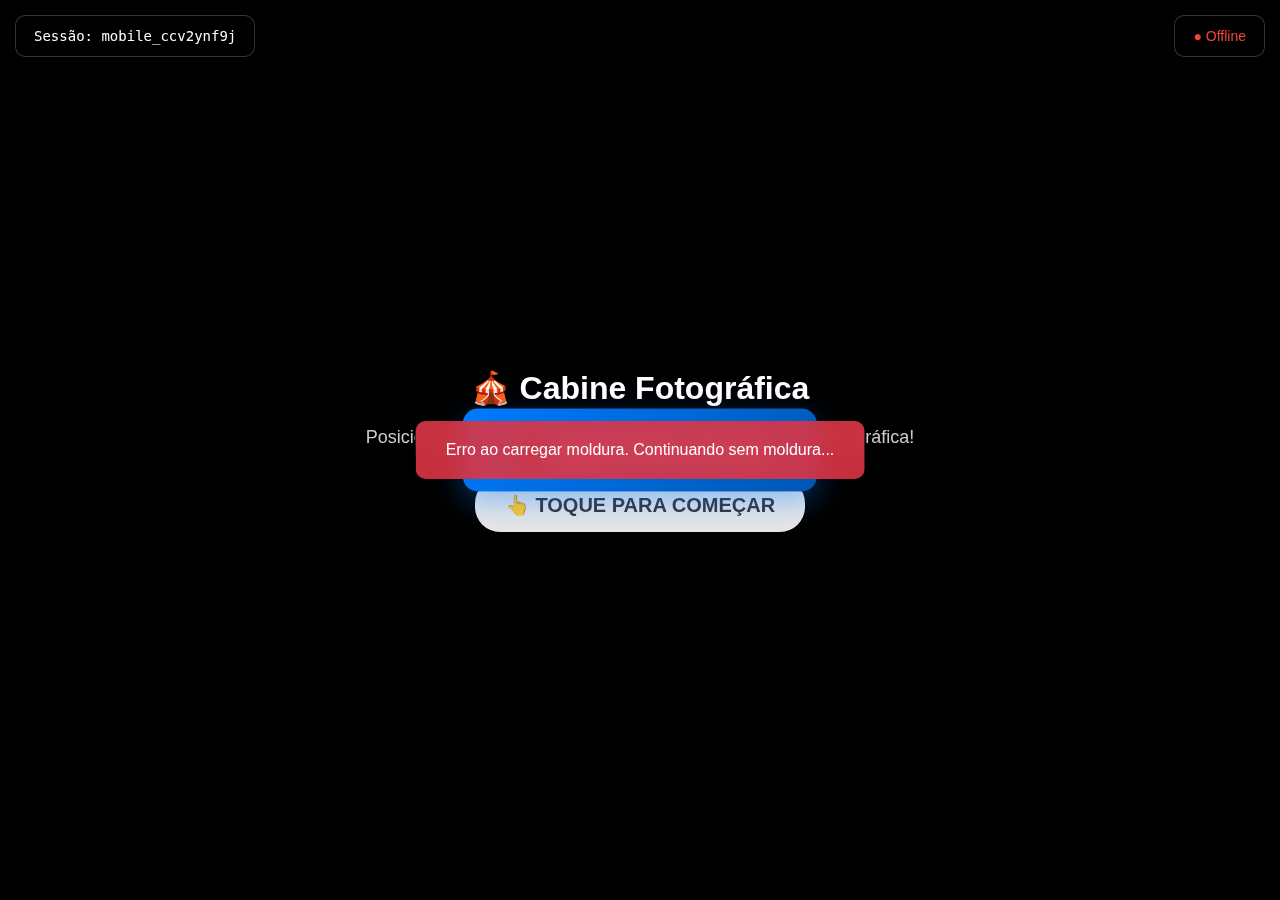
<file: mobile.html>
<!DOCTYPE html>
<html lang="pt-BR">
<head>
    <meta charset="UTF-8">
    <meta name="viewport" content="width=device-width, initial-scale=1.0">
    <title>Cabine Fotográfica - Mobile</title>
    <style>
        * { 
            margin: 0; 
            padding: 0; 
            box-sizing: border-box; 
        }
        
        body { 
            font-family: -apple-system, BlinkMacSystemFont, 'Segoe UI', Roboto, Oxygen, Ubuntu, Cantarell, sans-serif;
            background: #000; 
            color: white; 
            overflow: hidden; 
            touch-action: manipulation;
            -webkit-tap-highlight-color: transparent;
        }
        
        #fullscreen-btn {
            position: fixed; 
            top: 50%; 
            left: 50%; 
            transform: translate(-50%, -50%);
            padding: 25px 50px; 
            font-size: 28px; 
            background: linear-gradient(135deg, #007bff, #0056b3);
            color: white; 
            border: none; 
            border-radius: 15px; 
            cursor: pointer; 
            z-index: 1000;
            font-weight: bold;
            box-shadow: 0 10px 30px rgba(0,123,255,0.4);
            transition: all 0.3s ease;
        }
        
        #fullscreen-btn:hover {
            transform: translate(-50%, -50%) scale(1.05);
            box-shadow: 0 15px 40px rgba(0,123,255,0.6);
        }
        
        #video-container {
            position: fixed; 
            top: 0; 
            left: 0; 
            width: 100%; 
            height: 100%; 
            background: black; 
            display: flex; 
            justify-content: center; 
            align-items: center;
            z-index: 100;
        }
        
        #instruction-video {
            width: 100%; 
            height: 100%; 
            object-fit: cover;
        }
        
        .video-overlay {
            position: absolute;
            top: 0;
            left: 0;
            width: 100%;
            height: 100%;
            background: rgba(0,0,0,0.7);
            display: flex;
            flex-direction: column;
            justify-content: center;
            align-items: center;
            text-align: center;
            padding: 20px;
            z-index: 10;
        }
        
        .video-overlay h2 {
            font-size: 32px;
            margin-bottom: 20px;
            color: white;
            text-shadow: 2px 2px 4px rgba(0,0,0,0.5);
        }
        
        .video-overlay p {
            font-size: 18px;
            margin-bottom: 30px;
            color: #ccc;
            max-width: 80%;
        }
        
        .touch-instruction {
            background: rgba(255,255,255,0.9);
            color: #333;
            padding: 15px 30px;
            border-radius: 25px;
            font-size: 20px;
            font-weight: bold;
            animation: pulse 2s infinite;
            box-shadow: 0 5px 15px rgba(0,0,0,0.3);
        }
        
        #camera-container {
            position: fixed; 
            top: 0; 
            left: 0; 
            width: 100%; 
            height: 100%; 
            background: black; 
            display: none; 
            flex-direction: column;
            justify-content: center; 
            align-items: center;
            z-index: 200;
        }
        
        #camera-preview {
            width: 100%; 
            height: 100%; 
            object-fit: cover; 
            transform: scaleX(-1);
        }
        
        #overlay-text {
            position: absolute; 
            top: 20%; 
            font-size: 36px; 
            font-weight: bold;
            color: white; 
            text-shadow: 3px 3px 6px rgba(0,0,0,0.7);
            text-align: center; 
            z-index: 10; 
            display: none;
            background: rgba(0,0,0,0.5);
            padding: 20px 40px;
            border-radius: 15px;
            backdrop-filter: blur(10px);
        }
        
        #countdown {
            position: absolute; 
            font-size: 140px; 
            font-weight: bold;
            color: white; 
            text-shadow: 4px 4px 8px rgba(0,0,0,0.8);
            z-index: 10; 
            display: none;
            background: rgba(0,0,0,0.7);
            width: 200px;
            height: 200px;
            border-radius: 50%;
            display: none;
            justify-content: center;
            align-items: center;
            backdrop-filter: blur(10px);
            border: 5px solid rgba(255,255,255,0.3);
        }
        
        #captured-photo {
            position: absolute; 
            width: 100%; 
            height: 100%;
            object-fit: cover; 
            display: none; 
            z-index: 5;
            transform: scaleX(-1);
        }
        
        #success-message {
            position: fixed; 
            top: 0; 
            left: 0; 
            width: 100%; 
            height: 100%;
            background: rgba(0,0,0,0.95); 
            display: none; 
            flex-direction: column;
            justify-content: center; 
            align-items: center; 
            font-size: 36px;
            text-align: center; 
            z-index: 300;
            padding: 20px;
        }
        
        .success-icon {
            font-size: 80px;
            margin-bottom: 30px;
            animation: bounce 1s ease;
        }
        
        .session-info {
            position: fixed; 
            top: 15px; 
            left: 15px; 
            background: rgba(0,0,0,0.8);
            padding: 12px 18px; 
            border-radius: 10px; 
            font-size: 14px; 
            z-index: 1000;
            backdrop-filter: blur(10px);
            border: 1px solid rgba(255,255,255,0.2);
            font-family: monospace;
        }
        
        .connection-status {
            position: fixed;
            top: 15px;
            right: 15px;
            background: rgba(0,0,0,0.8);
            padding: 12px 18px;
            border-radius: 10px;
            font-size: 14px;
            z-index: 1000;
            backdrop-filter: blur(10px);
            border: 1px solid rgba(255,255,255,0.2);
        }
        
        .status-connected {
            color: #4CAF50;
        }
        
        .status-disconnected {
            color: #f44336;
        }
        
        .photo-counter {
            position: fixed;
            bottom: 20px;
            left: 50%;
            transform: translateX(-50%);
            background: rgba(0,0,0,0.8);
            padding: 10px 20px;
            border-radius: 20px;
            font-size: 16px;
            z-index: 1000;
            backdrop-filter: blur(10px);
            border: 1px solid rgba(255,255,255,0.2);
            display: none;
        }
        
        #photo-canvas {
            display: none;
        }
        
        /* Animações */
        @keyframes pulse {
            0% { transform: scale(1); }
            50% { transform: scale(1.05); }
            100% { transform: scale(1); }
        }
        
        @keyframes bounce {
            0%, 20%, 50%, 80%, 100% {transform: translateY(0);}
            40% {transform: translateY(-20px);}
            60% {transform: translateY(-10px);}
        }
        
        @keyframes fadeIn {
            from { opacity: 0; }
            to { opacity: 1; }
        }
        
        @keyframes countdownPop {
            0% { transform: scale(0.5); opacity: 0; }
            50% { transform: scale(1.2); opacity: 1; }
            100% { transform: scale(1); opacity: 1; }
        }
        
        .countdown-animation {
            animation: countdownPop 0.5s ease-out;
        }
        
        /* Loading */
        .loading {
            position: fixed;
            top: 50%;
            left: 50%;
            transform: translate(-50%, -50%);
            text-align: center;
            z-index: 1000;
            background: rgba(0,0,0,0.9);
            padding: 30px;
            border-radius: 15px;
            display: none;
        }
        
        .spinner {
            width: 50px;
            height: 50px;
            border: 5px solid #333;
            border-top: 5px solid #007bff;
            border-radius: 50%;
            animation: spin 1s linear infinite;
            margin: 0 auto 15px;
        }
        
        @keyframes spin {
            0% { transform: rotate(0deg); }
            100% { transform: rotate(360deg); }
        }
        
        /* Error states */
        .error-message {
            position: fixed;
            top: 50%;
            left: 50%;
            transform: translate(-50%, -50%);
            background: rgba(220, 53, 69, 0.9);
            color: white;
            padding: 20px 30px;
            border-radius: 10px;
            text-align: center;
            z-index: 1000;
            backdrop-filter: blur(10px);
            display: none;
        }
    </style>
</head>
<body>
    <button id="fullscreen-btn">📱 Abrir Tela Cheia</button>
    
    <div class="session-info">
        Sessão: <span id="session-display">-</span>
    </div>
    
    <div class="connection-status status-disconnected" id="connection-status">
        ● Offline
    </div>
    
    <div class="photo-counter" id="photo-counter">
        📸 Foto <span id="current-photo">1</span>/3
    </div>
    
    <div class="loading" id="loading">
        <div class="spinner"></div>
        <p>Inicializando câmera...</p>
    </div>
    
    <div class="error-message" id="error-message"></div>
    
    <div id="video-container">
        <div class="video-overlay">
            <h2>🎪 Cabine Fotográfica</h2>
            <p>Posicione-se e toque na tela para começar a experiência fotográfica!</p>
            <div class="touch-instruction">👆 TOQUE PARA COMEÇAR</div>
        </div>
        <!-- O vídeo do YouTube será embedado via iframe -->
        <div id="youtube-player"></div>
    </div>
    
    <div id="camera-container">
        <video id="camera-preview" autoplay muted playsinline></video>
        <div id="overlay-text"></div>
        <div id="countdown"></div>
        <canvas id="photo-canvas"></canvas>
        <img id="captured-photo" alt="Foto capturada">
    </div>
    
    <div id="success-message">
        <div class="success-icon">✅</div>
        <div style="margin-bottom: 15px;">Sucesso!</div>
        <div style="font-size: 24px; color: #ccc;">Obrigado por utilizar a cabine fotográfica 😃</div>
        <div style="font-size: 16px; color: #999; margin-top: 30px;">Retornando automaticamente...</div>
    </div>

    <script src="https://cdn.socket.io/4.7.2/socket.io.min.js"></script>
    <script>
        class PhotoBoothMobile {
            constructor() {
                this.socket = null;
                this.sessionId = this.getSessionId();
                this.isFullscreen = false;
                this.photoCount = 0;
                this.maxPhotos = 3;
                this.stream = null;
                this.frameImage = new Image();
                this.isProcessing = false;
                
                this.initializeElements();
                this.setupEventListeners();
                this.loadFrameImage();
                this.displaySessionInfo();
                this.loadYouTubeVideo();
            }

            initializeElements() {
                this.fullscreenBtn = document.getElementById('fullscreen-btn');
                this.videoContainer = document.getElementById('video-container');
                this.youtubePlayer = document.getElementById('youtube-player');
                this.cameraContainer = document.getElementById('camera-container');
                this.cameraPreview = document.getElementById('camera-preview');
                this.overlayText = document.getElementById('overlay-text');
                this.countdown = document.getElementById('countdown');
                this.photoCanvas = document.getElementById('photo-canvas');
                this.capturedPhoto = document.getElementById('captured-photo');
                this.successMessage = document.getElementById('success-message');
                this.sessionDisplay = document.getElementById('session-display');
                this.connectionStatus = document.getElementById('connection-status');
                this.photoCounter = document.getElementById('photo-counter');
                this.currentPhotoSpan = document.getElementById('current-photo');
                this.loadingElement = document.getElementById('loading');
                this.errorMessage = document.getElementById('error-message');
                this.ctx = this.photoCanvas.getContext('2d');
            }

            getSessionId() {
                const urlParams = new URLSearchParams(window.location.search);
                return urlParams.get('session') || 'mobile_' + Math.random().toString(36).substr(2, 9);
            }

            displaySessionInfo() {
                this.sessionDisplay.textContent = this.sessionId;
            }

            setupEventListeners() {
                this.fullscreenBtn.addEventListener('click', () => this.enterFullscreen());
                this.videoContainer.addEventListener('click', () => this.startPhotoProcess());
                document.addEventListener('fullscreenchange', () => this.handleFullscreenChange());
                document.addEventListener('visibilitychange', () => this.handleVisibilityChange());
            }

            loadFrameImage() {
                // Carregar a moldura personalizada
                this.frameImage.src = 'https://i.ibb.co/Kz2dhvVb/moldura.png';
                this.frameImage.crossOrigin = "anonymous";
                this.frameImage.onload = () => {
                    console.log('✅ Moldura carregada com sucesso');
                };
                this.frameImage.onerror = () => {
                    console.error('❌ Erro ao carregar moldura');
                    this.showError('Erro ao carregar moldura. Continuando sem moldura...');
                };
            }

            loadYouTubeVideo() {
                // Embed do vídeo do YouTube
                this.youtubePlayer.innerHTML = `
                    <iframe 
                        width="100%" 
                        height="100%" 
                        src="https://www.youtube.com/embed/d6kcR0ltsFw?autoplay=1&mute=1&loop=1&playlist=d6kcR0ltsFw&controls=0&modestbranding=1&rel=0&showinfo=0" 
                        frameborder="0" 
                        allow="autoplay; encrypted-media" 
                        allowfullscreen>
                    </iframe>
                `;
            }

            async enterFullscreen() {
                try {
                    const element = document.documentElement;
                    if (element.requestFullscreen) {
                        await element.requestFullscreen();
                    } else if (element.webkitRequestFullscreen) {
                        await element.webkitRequestFullscreen();
                    } else if (element.msRequestFullscreen) {
                        await element.msRequestFullscreen();
                    }
                    
                    this.isFullscreen = true;
                    this.fullscreenBtn.style.display = 'none';
                    this.updateConnectionStatus('Conectando...', 'status-disconnected');
                    
                    // Tentar conectar ao WebSocket
                    this.connectWebSocket();
                    
                } catch (error) {
                    console.error('Erro ao entrar em tela cheia:', error);
                    this.showError('Erro ao entrar em tela cheia');
                }
            }

            handleFullscreenChange() {
                if (!document.fullscreenElement && !document.webkitFullscreenElement && 
                    !document.msFullscreenElement) {
                    this.isFullscreen = false;
                    this.fullscreenBtn.style.display = 'block';
                    this.stopCamera();
                    this.updateConnectionStatus('Offline', 'status-disconnected');
                }
            }

            handleVisibilityChange() {
                if (document.hidden) {
                    // Página não está visível, pausar recursos se necessário
                    if (this.stream) {
                        this.cameraPreview.pause();
                    }
                } else {
                    // Página está visível, retomar recursos
                    if (this.stream) {
                        this.cameraPreview.play();
                    }
                }
            }

            updateConnectionStatus(message, className) {
                this.connectionStatus.textContent = `● ${message}`;
                this.connectionStatus.className = `connection-status ${className}`;
            }

            updatePhotoCounter(current) {
                this.currentPhotoSpan.textContent = current;
                this.photoCounter.style.display = 'block';
            }

            connectWebSocket() {
                const backendUrl = 'https://seu-backend.render.com'; // ATUALIZAR COM SUA URL
                this.socket = io(backendUrl, {
                    timeout: 10000,
                    reconnectionAttempts: 5
                });
                
                this.socket.on('connect', () => {
                    console.log('✅ Conectado ao servidor');
                    this.updateConnectionStatus('Online', 'status-connected');
                    this.socket.emit('join-session', this.sessionId);
                    this.socket.emit('mobile-connected', this.sessionId);
                });
                
                this.socket.on('disconnect', () => {
                    console.log('❌ Desconectado do servidor');
                    this.updateConnectionStatus('Offline', 'status-disconnected');
                });
                
                this.socket.on('connect_error', (error) => {
                    console.error('❌ Erro de conexão:', error);
                    this.updateConnectionStatus('Erro de conexão', 'status-disconnected');
                });
                
                this.socket.on('session-reset', () => {
                    console.log('🔄 Sessão reiniciada pelo PC');
                    this.resetToInitialState();
                });
            }

            async startPhotoProcess() {
                if (!this.isFullscreen || this.isProcessing) return;

                this.isProcessing = true;
                this.videoContainer.style.display = 'none';
                this.cameraContainer.style.display = 'flex';
                this.loadingElement.style.display = 'block';
                
                try {
                    await this.initializeCamera();
                    await this.startPhotoSequence();
                } catch (error) {
                    console.error('Erro no processo de fotos:', error);
                    this.showError('Erro ao iniciar câmera. Tente novamente.');
                    this.resetToInitialState();
                } finally {
                    this.loadingElement.style.display = 'none';
                    this.isProcessing = false;
                }
            }

            async initializeCamera() {
                try {
                    // Tentar acesso à câmera frontal
                    this.stream = await navigator.mediaDevices.getUserMedia({
                        video: { 
                            facingMode: 'user',
                            width: { ideal: 1920 },
                            height: { ideal: 1080 }
                        }, 
                        audio: false
                    });
                    
                    this.cameraPreview.srcObject = this.stream;
                    
                    // Aguardar o vídeo estar pronto
                    await new Promise((resolve) => {
                        this.cameraPreview.onloadedmetadata = () => {
                            resolve();
                        };
                    });
                    
                    console.log('✅ Câmera inicializada com sucesso');
                    
                } catch (error) {
                    console.error('❌ Erro ao acessar câmera:', error);
                    throw new Error('Não foi possível acessar a câmera. Verifique as permissões.');
                }
            }

            async startPhotoSequence() {
                this.photoCount = 0;
                await this.showPreparationMessage();
                await this.capturePhotos();
            }

            async showPreparationMessage() {
                this.overlayText.textContent = '📸 Prepare-se para tirar suas fotos!';
                this.overlayText.style.display = 'block';
                
                await this.delay(3000);
                
                this.overlayText.style.display = 'none';
            }

            async capturePhotos() {
                for (let i = 0; i < this.maxPhotos; i++) {
                    this.photoCount = i + 1;
                    this.updatePhotoCounter(this.photoCount);
                    
                    await this.captureSinglePhoto(i + 1);
                    
                    if (i < this.maxPhotos - 1) {
                        await this.delay(1000); // Pausa entre fotos
                    }
                }
                
                this.showSuccessMessage();
            }

            async captureSinglePhoto(photoNumber) {
                // Contagem regressiva
                await this.showCountdown();
                
                // Capturar foto
                const photoData = await this.takePhoto();
                
                // Aplicar moldura
                const framedPhoto = await this.applyFrame(photoData);
                
                // Mostrar pré-visualização
                await this.showPhotoPreview(framedPhoto);
                
                // Enviar para PC
                this.sendPhotoToPC(framedPhoto);
            }

            async showCountdown() {
                this.countdown.style.display = 'flex';
                
                for (let i = 5; i > 0; i--) {
                    this.countdown.textContent = i;
                    this.countdown.classList.add('countdown-animation');
                    
                    await this.delay(1000);
                    
                    this.countdown.classList.remove('countdown-animation');
                }
                
                this.countdown.style.display = 'none';
            }

            async takePhoto() {
                const video = this.cameraPreview;
                this.photoCanvas.width = video.videoWidth;
                this.photoCanvas.height = video.videoHeight;
                
                // Desenhar o vídeo no canvas (já espelhado)
                this.ctx.save();
                this.ctx.scale(-1, 1);
                this.ctx.drawImage(video, -this.photoCanvas.width, 0, this.photoCanvas.width, this.photoCanvas.height);
                this.ctx.restore();
                
                return this.photoCanvas.toDataURL('image/jpeg', 0.9);
            }

            async applyFrame(photoData) {
                return new Promise((resolve) => {
                    const img = new Image();
                    img.onload = () => {
                        // Redimensionar canvas para a foto
                        this.photoCanvas.width = img.width;
                        this.photoCanvas.height = img.height;
                        
                        // Desenhar foto original (já espelhada)
                        this.ctx.save();
                        this.ctx.scale(-1, 1);
                        this.ctx.drawImage(img, -this.photoCanvas.width, 0, this.photoCanvas.width, this.photoCanvas.height);
                        this.ctx.restore();
                        
                        // Desenhar moldura se carregada
                        if (this.frameImage.complete && this.frameImage.naturalWidth > 0) {
                            this.ctx.drawImage(this.frameImage, 0, 0, this.photoCanvas.width, this.photoCanvas.height);
                        }
                        
                        resolve(this.photoCanvas.toDataURL('image/jpeg', 0.9));
                    };
                    img.src = photoData;
                });
            }

            async showPhotoPreview(photoData) {
                this.capturedPhoto.src = photoData;
                this.capturedPhoto.style.display = 'block';
                this.cameraPreview.style.display = 'none';
                
                await this.delay(3000);
                
                this.capturedPhoto.style.display = 'none';
                this.cameraPreview.style.display = 'block';
            }

            sendPhotoToPC(photoData) {
                if (this.socket && this.socket.connected) {
                    this.socket.emit('photo-captured', {
                        sessionId: this.sessionId,
                        photo: {
                            id: Date.now() + Math.random(),
                            data: photoData,
                            timestamp: new Date().toISOString(),
                            number: this.photoCount
                        }
                    });
                    console.log(`✅ Foto ${this.photoCount} enviada para o PC`);
                } else {
                    console.warn('⚠️ Socket não conectado, foto não enviada');
                }
            }

            showSuccessMessage() {
                this.cameraContainer.style.display = 'none';
                this.photoCounter.style.display = 'none';
                this.successMessage.style.display = 'flex';
                
                setTimeout(() => {
                    this.resetToInitialState();
                }, 5000);
            }

            resetToInitialState() {
                this.stopCamera();
                this.successMessage.style.display = 'none';
                this.videoContainer.style.display = 'flex';
                this.photoCount = 0;
                this.photoCounter.style.display = 'none';
                this.isProcessing = false;
                
                // Recarregar o vídeo do YouTube
                this.loadYouTubeVideo();
            }

            stopCamera() {
                if (this.stream) {
                    this.stream.getTracks().forEach(track => {
                        track.stop();
                    });
                    this.stream = null;
                }
            }

            delay(ms) {
                return new Promise(resolve => setTimeout(resolve, ms));
            }

            showError(message) {
                this.errorMessage.textContent = message;
                this.errorMessage.style.display = 'block';
                
                setTimeout(() => {
                    this.errorMessage.style.display = 'none';
                }, 5000);
            }
        }

        // Inicializar aplicação quando o DOM estiver carregado
        document.addEventListener('DOMContentLoaded', () => {
            new PhotoBoothMobile();
        });

        // Prevenir zoom com double-tap
        document.addEventListener('touchstart', function(e) {
            if (e.touches.length > 1) {
                e.preventDefault();
            }
        });

        let lastTouchEnd = 0;
        document.addEventListener('touchend', function(e) {
            const now = (new Date()).getTime();
            if (now - lastTouchEnd <= 300) {
                e.preventDefault();
            }
            lastTouchEnd = now;
        }, false);
    </script>
</body>
</html>
</file>
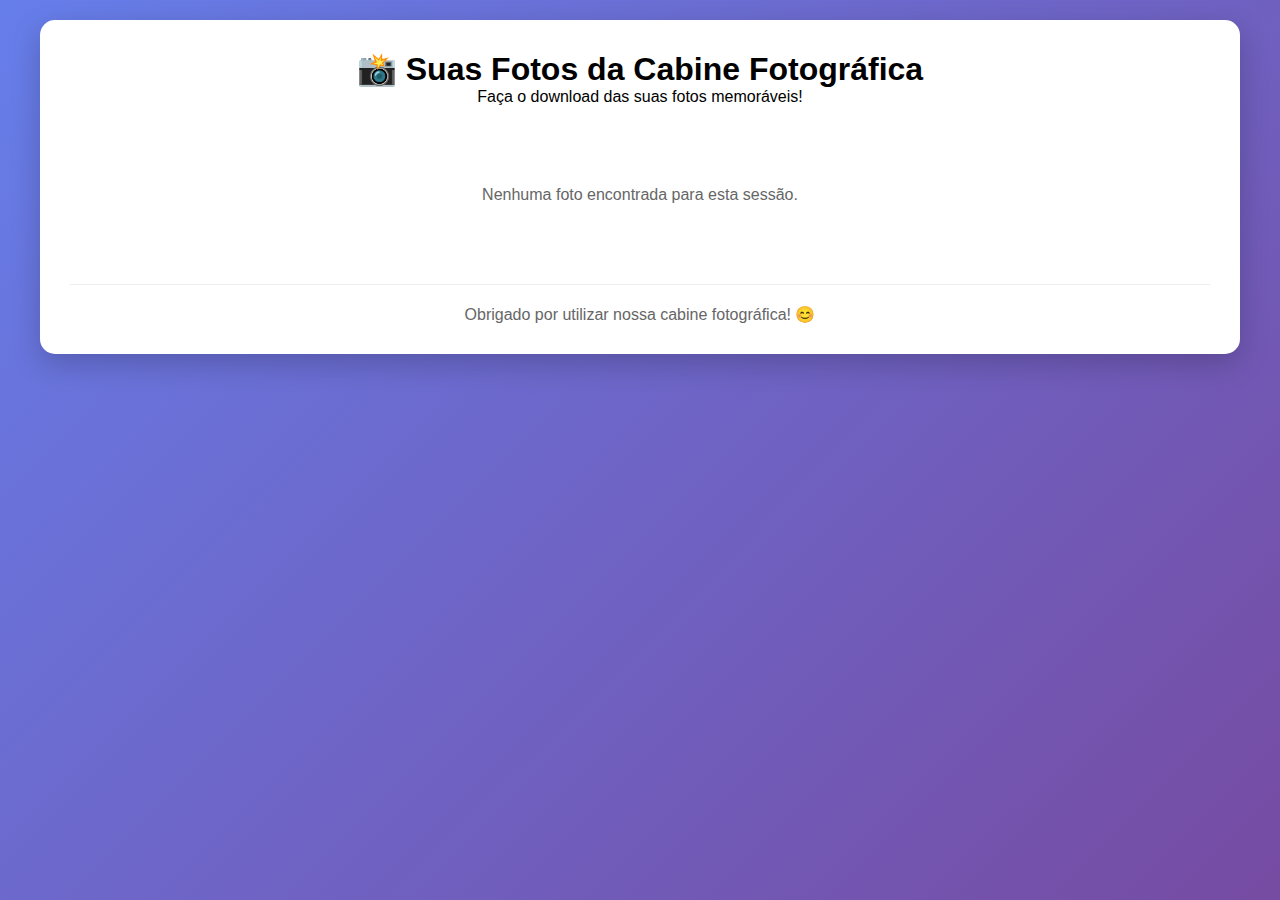
<file: viewer.html>
<!DOCTYPE html>
<html lang="pt-BR">
<head>
    <meta charset="UTF-8">
    <meta name="viewport" content="width=device-width, initial-scale=1.0">
    <title>Fotos da Cabine Fotográfica</title>
    <style>
        * { margin: 0; padding: 0; box-sizing: border-box; }
        body {
            font-family: Arial, sans-serif;
            background: linear-gradient(135deg, #667eea 0%, #764ba2 100%);
            min-height: 100vh;
            padding: 20px;
        }
        .container {
            max-width: 1200px;
            margin: 0 auto;
            background: white;
            border-radius: 15px;
            padding: 30px;
            box-shadow: 0 10px 30px rgba(0,0,0,0.2);
        }
        .header {
            text-align: center;
            margin-bottom: 30px;
        }
        .photos-grid {
            display: grid;
            grid-template-columns: repeat(auto-fit, minmax(250px, 1fr));
            gap: 20px;
            margin-bottom: 30px;
        }
        .photo-item {
            position: relative;
            border-radius: 10px;
            overflow: hidden;
            box-shadow: 0 5px 15px rgba(0,0,0,0.1);
        }
        .photo-item img {
            width: 100%;
            height: 300px;
            object-fit: cover;
        }
        .download-btn {
            position: absolute;
            bottom: 10px;
            right: 10px;
            background: rgba(255,255,255,0.9);
            border: none;
            border-radius: 50%;
            width: 40px;
            height: 40px;
            display: flex;
            align-items: center;
            justify-content: center;
            cursor: pointer;
            font-size: 18px;
        }
        .loading, .empty-state {
            text-align: center;
            padding: 50px;
            color: #666;
        }
        .footer {
            text-align: center;
            margin-top: 30px;
            padding-top: 20px;
            border-top: 1px solid #eee;
            color: #666;
        }
    </style>
</head>
<body>
    <div class="container">
        <div class="header">
            <h1>📸 Suas Fotos da Cabine Fotográfica</h1>
            <p>Faça o download das suas fotos memoráveis!</p>
        </div>
        
        <div id="loading" class="loading">
            Carregando suas fotos...
        </div>
        
        <div id="empty-state" class="empty-state" style="display: none;">
            Nenhuma foto encontrada para esta sessão.
        </div>
        
        <div class="photos-grid" id="photos-grid"></div>
        
        <div class="footer">
            <p>Obrigado por utilizar nossa cabine fotográfica! 😊</p>
        </div>
    </div>

    <script>
        class PhotoViewer {
            constructor() {
                this.photos = [];
                this.initializeElements();
                this.loadPhotosFromURL();
            }

            initializeElements() {
                this.loadingElement = document.getElementById('loading');
                this.emptyStateElement = document.getElementById('empty-state');
                this.photosGrid = document.getElementById('photos-grid');
            }

            loadPhotosFromURL() {
                const urlParams = new URLSearchParams(window.location.search);
                const photosParam = urlParams.get('photos');
                
                if (photosParam) {
                    try {
                        this.photos = JSON.parse(decodeURIComponent(photosParam));
                        this.renderPhotos();
                    } catch (error) {
                        console.error('Erro ao carregar fotos:', error);
                        this.showEmptyState();
                    }
                } else {
                    this.showEmptyState();
                }
            }

            renderPhotos() {
                if (this.photos.length === 0) {
                    this.showEmptyState();
                    return;
                }

                this.loadingElement.style.display = 'none';
                this.emptyStateElement.style.display = 'none';
                
                this.photos.forEach((photoUrl, index) => {
                    const photoItem = document.createElement('div');
                    photoItem.className = 'photo-item';
                    photoItem.innerHTML = `
                        <img src="${photoUrl}" alt="Foto ${index + 1}">
                        <button class="download-btn" onclick="viewer.downloadPhoto('${photoUrl}', ${index + 1})">⬇️</button>
                    `;
                    this.photosGrid.appendChild(photoItem);
                });
            }

            downloadPhoto(photoUrl, photoNumber) {
                const link = document.createElement('a');
                link.href = photoUrl;
                link.download = `foto-cabine-${photoNumber}.jpg`;
                link.click();
            }

            showEmptyState() {
                this.loadingElement.style.display = 'none';
                this.emptyStateElement.style.display = 'block';
            }
        }

        const viewer = new PhotoViewer();
    </script>
</body>
</html>
</file>
